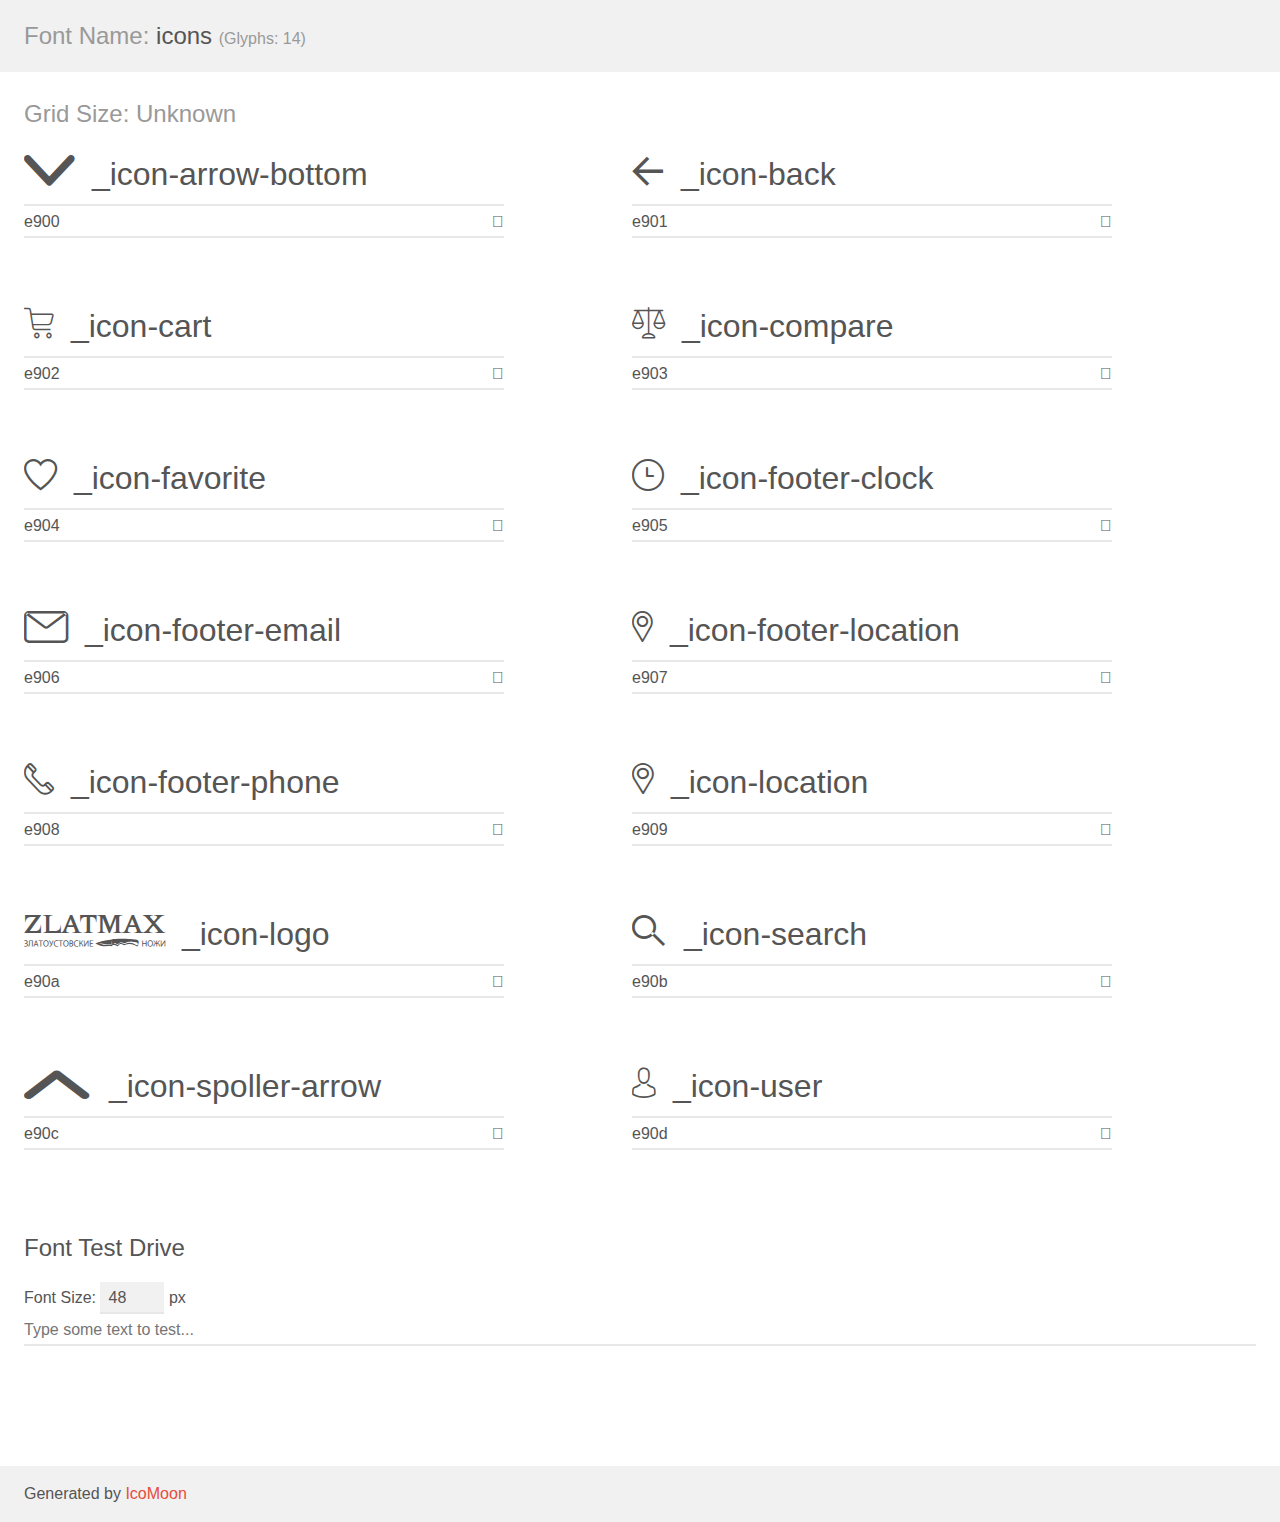
<file: font/demo.html>
<!doctype html>
<html>
<head>
    <meta charset="utf-8">
    <title>IcoMoon Demo</title>
    <meta name="description" content="An Icon Font Generated By IcoMoon.io">
    <meta name="viewport" content="width=device-width, initial-scale=1">
    <link rel="stylesheet" href="demo-files/demo.css">
    <link rel="stylesheet" href="style.css"></head>
<body>
    <div class="bgc1 clearfix">
        <h1 class="mhmm mvm"><span class="fgc1">Font Name:</span> icons <small class="fgc1">(Glyphs:&nbsp;14)</small></h1>
    </div>
    <div class="clearfix mhl ptl">
        <h1 class="mvm mtn fgc1">Grid Size: Unknown</h1>
        <div class="glyph fs1">
            <div class="clearfix bshadow0 pbs">
                <span class="_icon-arrow-bottom"></span>
                <span class="mls"> _icon-arrow-bottom</span>
            </div>
            <fieldset class="fs0 size1of1 clearfix hidden-false">
                <input type="text" readonly value="e900" class="unit size1of2" />
                <input type="text" maxlength="1" readonly value="&#xe900;" class="unitRight size1of2 talign-right" />
            </fieldset>
            <div class="fs0 bshadow0 clearfix hidden-true">
                <span class="unit pvs fgc1">liga: </span>
                <input type="text" readonly value="" class="liga unitRight" />
            </div>
        </div>
        <div class="glyph fs1">
            <div class="clearfix bshadow0 pbs">
                <span class="_icon-back"></span>
                <span class="mls"> _icon-back</span>
            </div>
            <fieldset class="fs0 size1of1 clearfix hidden-false">
                <input type="text" readonly value="e901" class="unit size1of2" />
                <input type="text" maxlength="1" readonly value="&#xe901;" class="unitRight size1of2 talign-right" />
            </fieldset>
            <div class="fs0 bshadow0 clearfix hidden-true">
                <span class="unit pvs fgc1">liga: </span>
                <input type="text" readonly value="" class="liga unitRight" />
            </div>
        </div>
        <div class="glyph fs1">
            <div class="clearfix bshadow0 pbs">
                <span class="_icon-cart"></span>
                <span class="mls"> _icon-cart</span>
            </div>
            <fieldset class="fs0 size1of1 clearfix hidden-false">
                <input type="text" readonly value="e902" class="unit size1of2" />
                <input type="text" maxlength="1" readonly value="&#xe902;" class="unitRight size1of2 talign-right" />
            </fieldset>
            <div class="fs0 bshadow0 clearfix hidden-true">
                <span class="unit pvs fgc1">liga: </span>
                <input type="text" readonly value="" class="liga unitRight" />
            </div>
        </div>
        <div class="glyph fs1">
            <div class="clearfix bshadow0 pbs">
                <span class="_icon-compare"></span>
                <span class="mls"> _icon-compare</span>
            </div>
            <fieldset class="fs0 size1of1 clearfix hidden-false">
                <input type="text" readonly value="e903" class="unit size1of2" />
                <input type="text" maxlength="1" readonly value="&#xe903;" class="unitRight size1of2 talign-right" />
            </fieldset>
            <div class="fs0 bshadow0 clearfix hidden-true">
                <span class="unit pvs fgc1">liga: </span>
                <input type="text" readonly value="" class="liga unitRight" />
            </div>
        </div>
        <div class="glyph fs1">
            <div class="clearfix bshadow0 pbs">
                <span class="_icon-favorite"></span>
                <span class="mls"> _icon-favorite</span>
            </div>
            <fieldset class="fs0 size1of1 clearfix hidden-false">
                <input type="text" readonly value="e904" class="unit size1of2" />
                <input type="text" maxlength="1" readonly value="&#xe904;" class="unitRight size1of2 talign-right" />
            </fieldset>
            <div class="fs0 bshadow0 clearfix hidden-true">
                <span class="unit pvs fgc1">liga: </span>
                <input type="text" readonly value="" class="liga unitRight" />
            </div>
        </div>
        <div class="glyph fs1">
            <div class="clearfix bshadow0 pbs">
                <span class="_icon-footer-clock"></span>
                <span class="mls"> _icon-footer-clock</span>
            </div>
            <fieldset class="fs0 size1of1 clearfix hidden-false">
                <input type="text" readonly value="e905" class="unit size1of2" />
                <input type="text" maxlength="1" readonly value="&#xe905;" class="unitRight size1of2 talign-right" />
            </fieldset>
            <div class="fs0 bshadow0 clearfix hidden-true">
                <span class="unit pvs fgc1">liga: </span>
                <input type="text" readonly value="" class="liga unitRight" />
            </div>
        </div>
        <div class="glyph fs1">
            <div class="clearfix bshadow0 pbs">
                <span class="_icon-footer-email"></span>
                <span class="mls"> _icon-footer-email</span>
            </div>
            <fieldset class="fs0 size1of1 clearfix hidden-false">
                <input type="text" readonly value="e906" class="unit size1of2" />
                <input type="text" maxlength="1" readonly value="&#xe906;" class="unitRight size1of2 talign-right" />
            </fieldset>
            <div class="fs0 bshadow0 clearfix hidden-true">
                <span class="unit pvs fgc1">liga: </span>
                <input type="text" readonly value="" class="liga unitRight" />
            </div>
        </div>
        <div class="glyph fs1">
            <div class="clearfix bshadow0 pbs">
                <span class="_icon-footer-location"></span>
                <span class="mls"> _icon-footer-location</span>
            </div>
            <fieldset class="fs0 size1of1 clearfix hidden-false">
                <input type="text" readonly value="e907" class="unit size1of2" />
                <input type="text" maxlength="1" readonly value="&#xe907;" class="unitRight size1of2 talign-right" />
            </fieldset>
            <div class="fs0 bshadow0 clearfix hidden-true">
                <span class="unit pvs fgc1">liga: </span>
                <input type="text" readonly value="" class="liga unitRight" />
            </div>
        </div>
        <div class="glyph fs1">
            <div class="clearfix bshadow0 pbs">
                <span class="_icon-footer-phone"></span>
                <span class="mls"> _icon-footer-phone</span>
            </div>
            <fieldset class="fs0 size1of1 clearfix hidden-false">
                <input type="text" readonly value="e908" class="unit size1of2" />
                <input type="text" maxlength="1" readonly value="&#xe908;" class="unitRight size1of2 talign-right" />
            </fieldset>
            <div class="fs0 bshadow0 clearfix hidden-true">
                <span class="unit pvs fgc1">liga: </span>
                <input type="text" readonly value="" class="liga unitRight" />
            </div>
        </div>
        <div class="glyph fs1">
            <div class="clearfix bshadow0 pbs">
                <span class="_icon-location"></span>
                <span class="mls"> _icon-location</span>
            </div>
            <fieldset class="fs0 size1of1 clearfix hidden-false">
                <input type="text" readonly value="e909" class="unit size1of2" />
                <input type="text" maxlength="1" readonly value="&#xe909;" class="unitRight size1of2 talign-right" />
            </fieldset>
            <div class="fs0 bshadow0 clearfix hidden-true">
                <span class="unit pvs fgc1">liga: </span>
                <input type="text" readonly value="" class="liga unitRight" />
            </div>
        </div>
        <div class="glyph fs1">
            <div class="clearfix bshadow0 pbs">
                <span class="_icon-logo"></span>
                <span class="mls"> _icon-logo</span>
            </div>
            <fieldset class="fs0 size1of1 clearfix hidden-false">
                <input type="text" readonly value="e90a" class="unit size1of2" />
                <input type="text" maxlength="1" readonly value="&#xe90a;" class="unitRight size1of2 talign-right" />
            </fieldset>
            <div class="fs0 bshadow0 clearfix hidden-true">
                <span class="unit pvs fgc1">liga: </span>
                <input type="text" readonly value="" class="liga unitRight" />
            </div>
        </div>
        <div class="glyph fs1">
            <div class="clearfix bshadow0 pbs">
                <span class="_icon-search"></span>
                <span class="mls"> _icon-search</span>
            </div>
            <fieldset class="fs0 size1of1 clearfix hidden-false">
                <input type="text" readonly value="e90b" class="unit size1of2" />
                <input type="text" maxlength="1" readonly value="&#xe90b;" class="unitRight size1of2 talign-right" />
            </fieldset>
            <div class="fs0 bshadow0 clearfix hidden-true">
                <span class="unit pvs fgc1">liga: </span>
                <input type="text" readonly value="" class="liga unitRight" />
            </div>
        </div>
        <div class="glyph fs1">
            <div class="clearfix bshadow0 pbs">
                <span class="_icon-spoller-arrow"></span>
                <span class="mls"> _icon-spoller-arrow</span>
            </div>
            <fieldset class="fs0 size1of1 clearfix hidden-false">
                <input type="text" readonly value="e90c" class="unit size1of2" />
                <input type="text" maxlength="1" readonly value="&#xe90c;" class="unitRight size1of2 talign-right" />
            </fieldset>
            <div class="fs0 bshadow0 clearfix hidden-true">
                <span class="unit pvs fgc1">liga: </span>
                <input type="text" readonly value="" class="liga unitRight" />
            </div>
        </div>
        <div class="glyph fs1">
            <div class="clearfix bshadow0 pbs">
                <span class="_icon-user"></span>
                <span class="mls"> _icon-user</span>
            </div>
            <fieldset class="fs0 size1of1 clearfix hidden-false">
                <input type="text" readonly value="e90d" class="unit size1of2" />
                <input type="text" maxlength="1" readonly value="&#xe90d;" class="unitRight size1of2 talign-right" />
            </fieldset>
            <div class="fs0 bshadow0 clearfix hidden-true">
                <span class="unit pvs fgc1">liga: </span>
                <input type="text" readonly value="" class="liga unitRight" />
            </div>
        </div>
    </div>

    <!--[if gt IE 8]><!-->
    <div class="mhl clearfix mbl">
        <h1>Font Test Drive</h1>
        <label>
            Font Size: <input id="fontSize" type="number" class="textbox0 mbm"
            min="8" value="48" />
            px
        </label>
        <input id="testText" type="text" class="phl size1of1 mvl"
        placeholder="Type some text to test..." value=""/>
        <div id="testDrive" class="_icon-" style="font-family: icons">&nbsp;
        </div>
    </div>
    <!--<![endif]-->
    <div class="bgc1 clearfix">
        <p class="mhl">Generated by <a href="https://icomoon.io/app">IcoMoon</a></p>
    </div>

    <script src="demo-files/demo.js"></script>
</body>
</html>
</file>
<file: font/demo-files/demo.css>
body {
  padding: 0;
  margin: 0;
  font-family: sans-serif;
  font-size: 1em;
  line-height: 1.5;
  color: #555;
  background: #fff;
}
h1 {
  font-size: 1.5em;
  font-weight: normal;
}
small {
  font-size: .66666667em;
}
a {
  color: #e74c3c;
  text-decoration: none;
}
a:hover, a:focus {
  box-shadow: 0 1px #e74c3c;
}
.bshadow0, input {
  box-shadow: inset 0 -2px #e7e7e7;
}
input:hover {
  box-shadow: inset 0 -2px #ccc;
}
input, fieldset {
  font-family: sans-serif;
  font-size: 1em;
  margin: 0;
  padding: 0;
  border: 0;
}
input {
  color: inherit;
  line-height: 1.5;
  height: 1.5em;
  padding: .25em 0;
}
input:focus {
  outline: none;
  box-shadow: inset 0 -2px #449fdb;
}
.glyph {
  font-size: 16px;
  width: 15em;
  padding-bottom: 1em;
  margin-right: 4em;
  margin-bottom: 1em;
  float: left;
  overflow: hidden;
}
.liga {
  width: 80%;
  width: calc(100% - 2.5em);
}
.talign-right {
  text-align: right;
}
.talign-center {
  text-align: center;
}
.bgc1 {
  background: #f1f1f1;
}
.fgc1 {
  color: #999;
}
.fgc0 {
  color: #000;
}
p {
  margin-top: 1em;
  margin-bottom: 1em;
}
.mvm {
  margin-top: .75em;
  margin-bottom: .75em;
}
.mtn {
  margin-top: 0;
}
.mtl, .mal {
  margin-top: 1.5em;
}
.mbl, .mal {
  margin-bottom: 1.5em;
}
.mal, .mhl {
  margin-left: 1.5em;
  margin-right: 1.5em;
}
.mhmm {
  margin-left: 1em;
  margin-right: 1em;
}
.mls {
  margin-left: .25em;
}
.ptl {
  padding-top: 1.5em;
}
.pbs, .pvs {
  padding-bottom: .25em;
}
.pvs, .pts {
  padding-top: .25em;
}
.unit {
  float: left;
}
.unitRight {
  float: right;
}
.size1of2 {
  width: 50%;
}
.size1of1 {
  width: 100%;
}
.clearfix:before, .clearfix:after {
  content: " ";
  display: table;
}
.clearfix:after {
  clear: both;
}
.hidden-true {
  display: none;
}
.textbox0 {
  width: 3em;
  background: #f1f1f1;
  padding: .25em .5em;
  line-height: 1.5;
  height: 1.5em;
}
#testDrive {
  display: block;
  padding-top: 24px;
  line-height: 1.5;
}
.fs0 {
  font-size: 16px;
}
.fs1 {
  font-size: 32px;
}
</file>
<file: font/style.css>
@font-face {
  font-family: 'icons';
  src:  url('fonts/icons.eot?jakeat');
  src:  url('fonts/icons.eot?jakeat#iefix') format('embedded-opentype'),
    url('fonts/icons.ttf?jakeat') format('truetype'),
    url('fonts/icons.woff?jakeat') format('woff'),
    url('fonts/icons.svg?jakeat#icons') format('svg');
  font-weight: normal;
  font-style: normal;
  font-display: block;
}

[class^="_icon-"], [class*=" _icon-"] {
  /* use !important to prevent issues with browser extensions that change fonts */
  font-family: 'icons' !important;
  speak: never;
  font-style: normal;
  font-weight: normal;
  font-variant: normal;
  text-transform: none;
  line-height: 1;

  /* Better Font Rendering =========== */
  -webkit-font-smoothing: antialiased;
  -moz-osx-font-smoothing: grayscale;
}

._icon-arrow-bottom:before {
  content: "\e900";
}
._icon-back:before {
  content: "\e901";
}
._icon-cart:before {
  content: "\e902";
}
._icon-compare:before {
  content: "\e903";
}
._icon-favorite:before {
  content: "\e904";
}
._icon-footer-clock:before {
  content: "\e905";
}
._icon-footer-email:before {
  content: "\e906";
}
._icon-footer-location:before {
  content: "\e907";
}
._icon-footer-phone:before {
  content: "\e908";
}
._icon-location:before {
  content: "\e909";
}
._icon-logo:before {
  content: "\e90a";
}
._icon-search:before {
  content: "\e90b";
}
._icon-spoller-arrow:before {
  content: "\e90c";
}
._icon-user:before {
  content: "\e90d";
}
</file>
